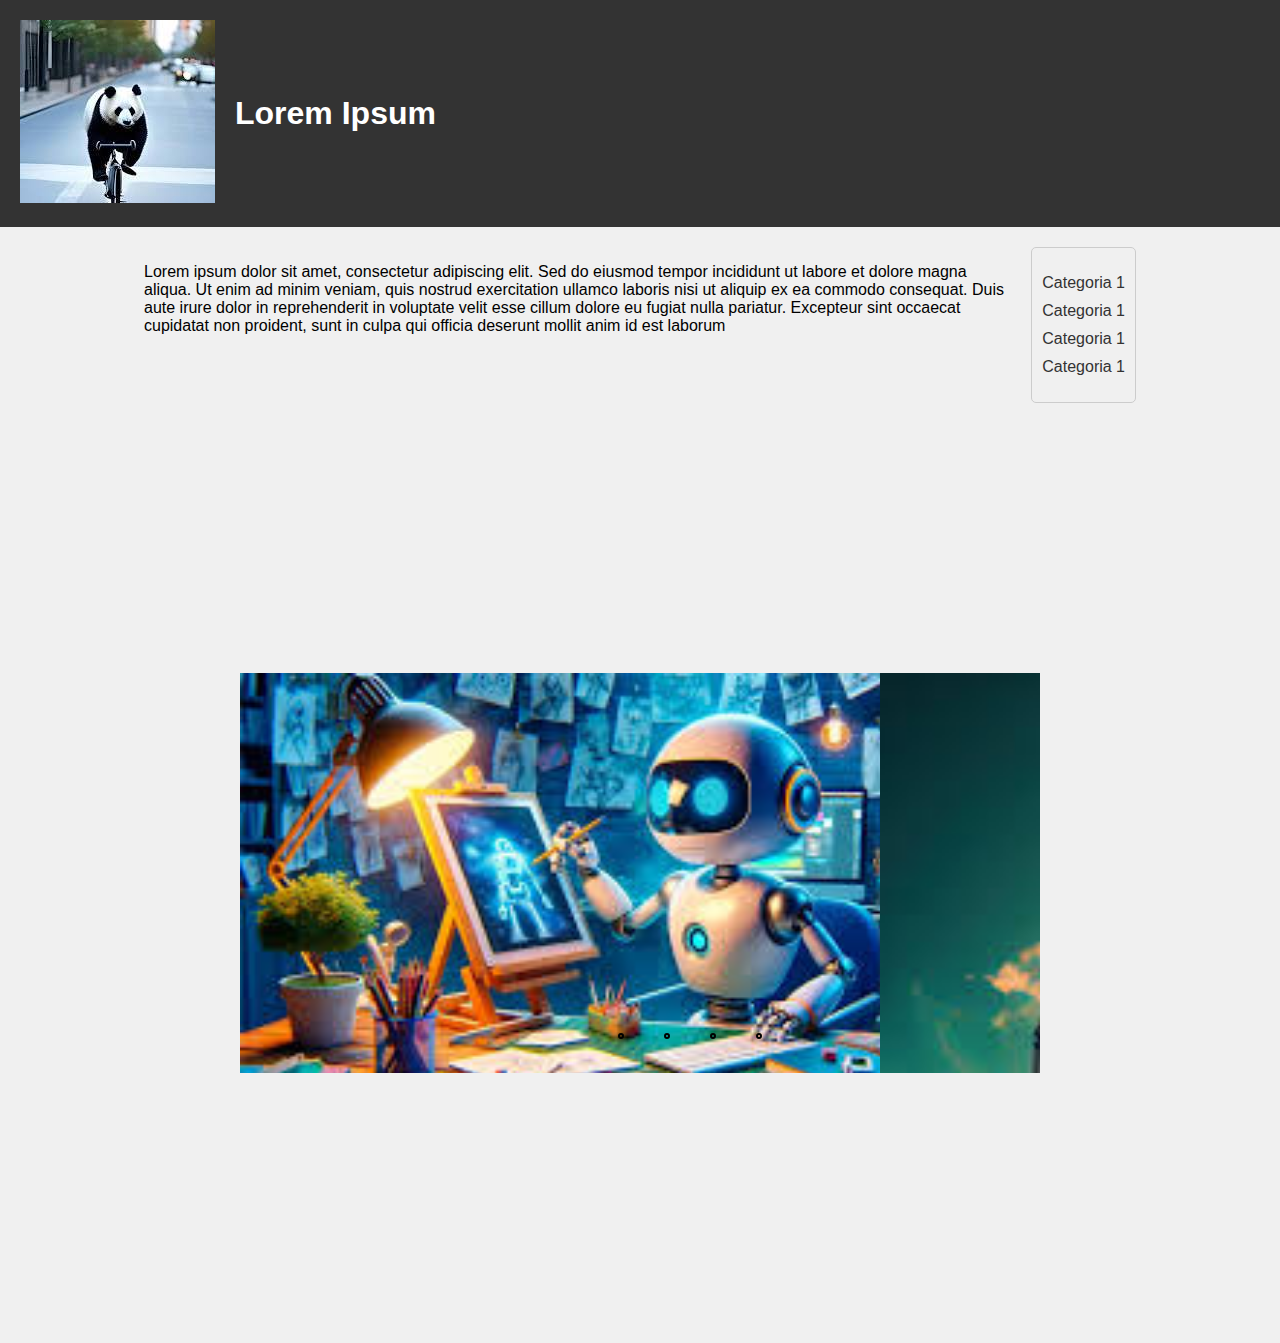
<file: Index.html>
<!DOCTYPE html>
<html>
<head>
    <title>Meu Blog</title>
    <link rel="stylesheet" href="./Css/style.css">
</head>
<body>
    <header>
        <div class="img">
            <img src="./Images/img panda.jpeg" alt="Panda Image">
        </div>
        <h1>Lorem Ipsum</h1>
    </header>

    <main>
        <section class="content">
            <div class="text-container">
                <p>Lorem ipsum dolor sit amet, consectetur adipiscing elit. Sed do eiusmod tempor incididunt ut labore et dolore magna aliqua. Ut enim ad minim veniam, quis nostrud exercitation ullamco laboris nisi ut aliquip ex ea commodo consequat. Duis aute irure dolor in reprehenderit in voluptate velit esse cillum dolore eu fugiat nulla pariatur. Excepteur sint occaecat cupidatat non proident, sunt in culpa qui officia deserunt mollit anim id est laborum</p>
                <nav class="menu-esquerdo">
                    <ul>
                        <li><a href="./Posts/Post1.html">Categoria 1</a></li>
                        <li><a href="./Posts/Post1.html">Categoria 1</a></li>
                        <li><a href="./Posts/Post1.html">Categoria 1</a></li>
                        <li><a href="./Posts/Post1.html">Categoria 1</a></li>

                        </ul>
                </nav>
            </div>
            <div class="div-pai">
            <div class="slider">
                <div class="slides">
                    <input type="radio" name="radio-btn" id="radio1">
                    <input type="radio" name="radio-btn" id="radio2">
                    <input type="radio" name="radio-btn" id="radio3">
                    <input type="radio" name="radio-btn" id="radio4">

                    <div class="slide first">
                        <a href="./Posts/Post1.html"> <img src="./Images/img1.jpeg" alt="" srcset=""></a>
                    </div>
                    <div class="slide">
                        <a href="./Posts/Post2.html"> <img src="./Images/img2.jpeg" alt="" srcset=""></a>
                    </div>
                    <div class="slide">
                        <a href="./Posts/Post3.html"> <img src="./Images/img3.jpeg" alt="" srcset=""></a>
                    </div>
                    <div class="slide">
                        <a href="./Posts/Post4.html"></a><img src="./Images/img4.jpeg" alt="" srcset=""></a>
                    </div>
                   

                    <div class="navigation-auto">
                        <div class="auto-btn1"></div>
                        <div class="auto-btn2"></div>
                        <div class="auto-btn3"></div>
                        <div class="auto-btn4"></div>
                    </div>
                </div>
<!--
                <div class="manual-navigation">
                    <label for="radio1">1 </label>
                    <label for="radio2">2 </label>
                    <label for="radio3">3 </label>
                    <label for="radio4">4 </label>
                </div>
                -->

            </div>
        </div>
        </section>
    </main>

    <script src="./Js/script.js"></script>
</body>
</html>
</file>
<file: Css/style.css>
/* Estilos globais para a página */
body {
    font-family: Arial, sans-serif;
    margin: 0;
    padding: 0;
    background-color: #f0f0f0;
    width: 100%;
    height: 100%;
}

header {
    background-color: #333;
    color: #fff;
    padding: 20px;
    display: flex;
    align-items: center;
}

.img {
    max-width: 200px;
    margin-right: 20px;
}

.content {
    display: flex;
    flex-direction: column;
    align-items: center;
    padding: 20px;
}

.text-container {
    display: flex;
    justify-content: space-between;
    width: 80%;
    margin-bottom: 20px;
}

.text-container p {
    flex: 1;
    margin-right: 20px;
}

.menu-esquerdo {
    background-color: #f0f0f0;
    border: 1px solid #ccc;
    padding: 10px;
    border-radius: 5px;
}

.menu-esquerdo ul {
    list-style: none;
    padding: 0;
}

.menu-esquerdo li {
    margin-bottom: 10px;
}

.menu-esquerdo a {
    text-decoration: none;
    color: #333;
}

.menu-esquerdo a:hover {
    text-decoration: underline;
}

/*Carrossel*/
.slider{
    margin: 0 auto;
    width: 800px;
    height: 400px;
    overflow: hidden;

}
.slides{
    width: 400%;
    height: 400px;
    display: flex;
}
.slides input {
    display: none;
}

.slide{
    width: 20%;
    position: relative;

}

.slide img{
    width: 900px;
}

.manual-navigation{

    position: absolute;
    width: 800px;
    margin-top: -40px;
    display: flex;
    justify-content: center;
}

.manual-btn{
    border: 2px solid #FFF;
    padding: 5px;
    border-radius: 16px;
    cursor: pointer;
    transition: 1s;

}

.manual-btn:not(:last-child){
    margin-right: 40px;

}

.manual-btn:hover{
    background-color: #FFF;
}

.div-pai{
    margin: 0;
    padding: 0;
    width: 100%;
    height: 100vh;
    display: flex;
    justify-content: center;
    align-items: center;

}

#radio1:checked ~.first{
    margin-left: 0;
}

#radio2:checked ~ .first{
    margin-left: -19%;
}

#radio3:checked ~ .first{
    margin-left: -37%;
}

#radio4:checked ~ .first{
    margin-left: -60%;
}

.navigation-auto div {
    border: 2px solid #000;
    padding: 1px;
    border-radius: 10px;
    cursor: pointer;
    transition: 1s;

}

.navigation-auto{
    position: absolute;
    width: 900px;
    margin-top: 360px;
    display: flex;
    justify-content: center;
}

.navigation-auto div:not(:last-child){
    margin-right: 40px;
}

#radio1-btn ~.navigation-auto .auto-btn1{
    background-color: #FFF;
}

#radio2-btn ~.navigation-auto .auto-btn2{
    background-color: #FFF;}

#radio3-btn ~.navigation-auto .auto-btn3{
    background-color: #FFF;}


#radio4-btn ~.navigation-auto .auto-btn4{
        background-color: #FFF;}
</file>
